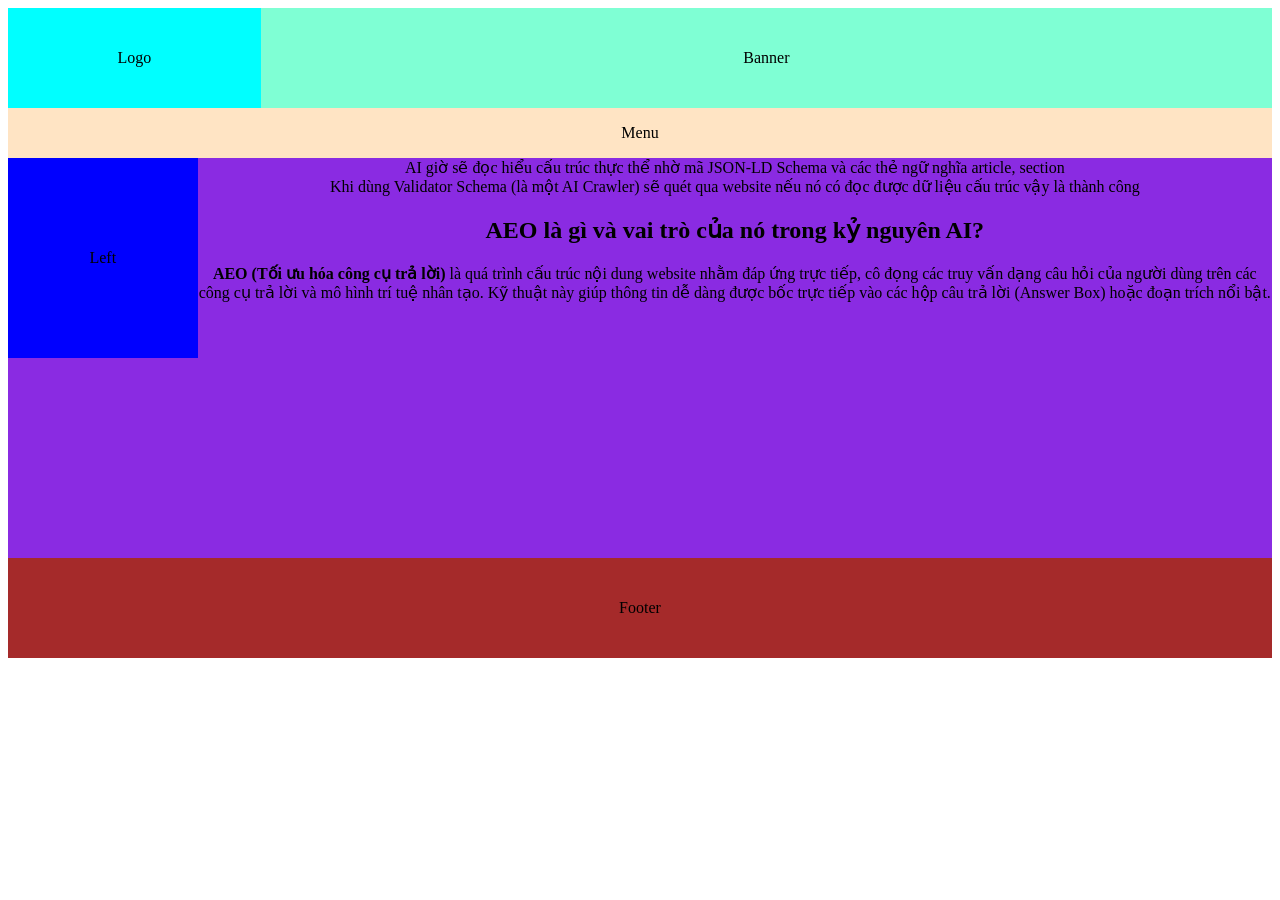
<file: index.html>
<!DOCTYPE html>
<html lang="en">
<head>
    <meta charset="UTF-8">
    <meta name="viewport" content="width=device-width, initial-scale=1.0">
    <title>Document</title>
    <link rel="stylesheet" href="style.css">
<script type="application/ld+json">
{
  "@context": "https://schema.org",
  "@graph": [
    {
      "@type": "WebSite",
      "@id": "https://kajindevil.github.io/Test-Website-AEO-AIEO/#website",
      "url": "https://kajindevil.github.io/Test-Website-AEO-AIEO/",
      "name": "Tài liệu Nghiên cứu AEO và AIEO"
    },
    {
      "@type": "FAQPage",
      "@id": "https://kajindevil.github.io/Test-Website-AEO-AIEO/#faq",
      "mainEntity": [{
        "@type": "Question",
        "name": "AEO là gì?",
        "acceptedAnswer": {
          "@type": "Answer",
          "text": "AEO (Tối ưu hóa công cụ trả lời) là quá trình tối ưu hóa nội dung nhằm đáp ứng các truy vấn dạng câu hỏi của người dùng và hiển thị trực tiếp tại các đoạn trích nổi bật hoặc câu trả lời của AI."
        }
      }]
    },
    {
      "@type": "AboutPage",
      "about": [
        {
          "@type": "Thing",
          "name": "Artificial Intelligence Engine Optimization",
          "sameAs": "https://en.wikipedia.org/wiki/Artificial_intelligence"
        }
      ]
    }
  ]
}
</script>
</head>
<body>
    <div class="container">
        <div class="Logo_Banner">
            <div class="Logo">Logo</div>
            <div class="Banner">Banner</div>
        </div>
        <div class="Menu">Menu</div>
        <div class="Main">
            <div class="Left">Left</div>
            <div class="Content" >
              AI giờ sẽ đọc hiểu cấu trúc thực thể nhờ mã JSON-LD Schema và các thẻ ngữ nghĩa article, section <br>
              Khi dùng Validator Schema (là một AI Crawler) sẽ quét qua website nếu nó có đọc được dữ liệu cấu trúc vậy là thành công
                <article>
                    <section>
                        <h2>AEO là gì và vai trò của nó trong kỷ nguyên AI?</h2>
                        <p><strong>AEO (Tối ưu hóa công cụ trả lời)</strong> là quá trình cấu trúc nội dung website nhằm đáp ứng trực tiếp, cô đọng các truy vấn dạng câu hỏi của người dùng trên các công cụ trả lời và mô hình trí tuệ nhân tạo. Kỹ thuật này giúp thông tin dễ dàng được bốc trực tiếp vào các hộp câu trả lời (Answer Box) hoặc đoạn trích nổi bật.</p>
                    </section>
                </article>
              </div>
            </div>
        <div class="Footer">Footer</div>
    </div>
</body>
</html>
</file>
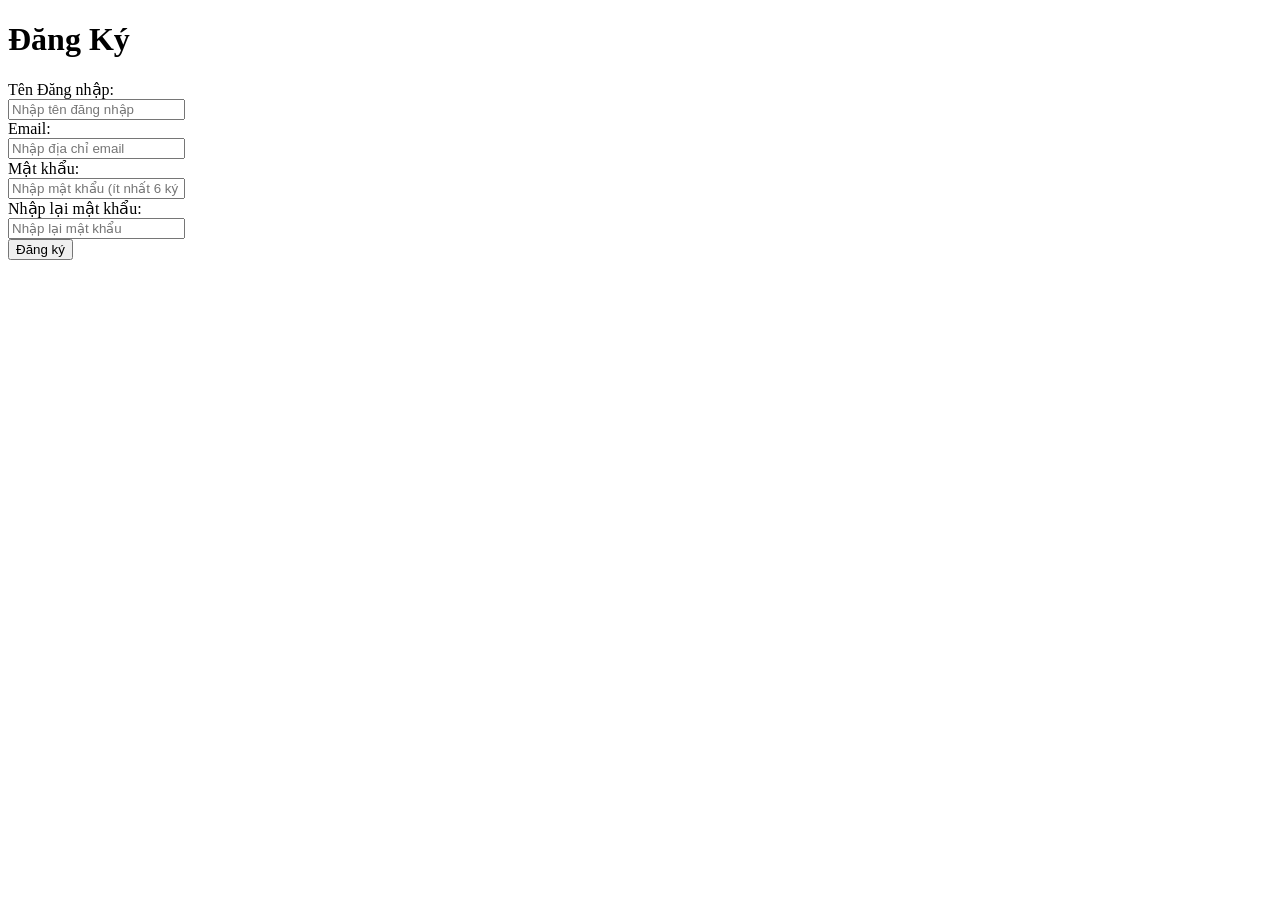
<file: form.html>
<!DOCTYPE html>
<html lang="en">
<head>
    <meta charset="UTF-8">
    <meta name="viewport" content="width=device-width, initial-scale=1.0">
    <title>Document</title>
    <link rel="stylesheet" href="formstyle.css">
</head>
<body>
    <form action="">
        <div class="container">
            <h1>Đăng Ký</h1>
        <div>
            Tên Đăng nhập: <br>
            <input type="text" placeholder="Nhập tên đăng nhập" id="LoginName">
            <div class="error-message" id="NameErrorMessage"></div>
        </div>
        <div>
            Email: <br>
            <input type="text" placeholder="Nhập địa chỉ email" id="LoginEmail">
            <div class="error-message" id="EmailErrorMessage" id="email"></div>
        </div>
        <div>
            Mật khẩu: <br>
            <input type="password" placeholder="Nhập mật khẩu (ít nhất 6 ký tự)" id="LoginPassword">
            <div class="error-message" id="PasswordErrorMessage"></div>
        </div>
        <div>
            Nhập lại mật khẩu: <br>
            <input type="password" placeholder="Nhập lại mật khẩu" id="ReLoginPassword">
            <div class="error-message" id="RePasswordErrorMessage"></div>
        </div>
        <input type="button" value="Đăng ký" onclick="validateForm()">
        </div>
    </form>
    <script>
        function validateForm(){
            var name= LoginName.value.trim();
            var email = LoginEmail.value.trim();
            var pass = LoginPassword.value.trim();
            var repass=ReLoginPassword.value.trim();
            var isValid =true;

            if (name === ''||isNaN(name)==false) {
                NameErrorMessage.textContent = 'Vui lòng nhập tên tài khoản của bạn';
                isValid = false;
            } else {
                NameErrorMessage.textContent = '';
            }

            if(!validateEmail(email)){
                EmailErrorMessage.textContent='Vui lòng nhập email của bạn';
                isValid=false;
            }else{
                EmailErrorMessage.textContent='';
            }

            if(pass===''){
                PasswordErrorMessage.textContent='Vui lòng nhập mật khẩu tài khoản của bạn'
                isValid=false;
            }else{
                PasswordErrorMessage.textContent='';
            }

            if(repass===''){
                RePasswordErrorMessage.textContent='Vui lòng nhập lại mật khẩu tài khoản của bạn';
                isValid=false;
            }else{
                RePasswordErrorMessage.textContent='';
            }

            if(isValid){
                alert("Đăng ký thành công !")
            }

        }
        function validateEmail(email) {
            var emailRegex = /\S+@\S+\.\S+/;
            return emailRegex.test(email);
        }

        var pn=numInput.value.trim();
        function validatePhoneNumber(pn){
            var pnRegex=/^0\d{9}$/;
            return pnRegex.test(pn);
        }
    </script>
</body>
</html>
</file>
<file: style.css>
@media only screen and (max-width:1000px) {
    .container{
        width: 100%;
        height: 100px;
        text-align: center;
    }
    .Logo_Banner{
        width: 100%;
        height: 100px;
        overflow: auto;
    }
    .Logo{
        width: 20%;
        background-color: aqua;
        float: left;
        height: 100%;
        line-height: 100px;
    
    }
    .Banner{
        width: 80%;
        background-color: aquamarine;
        float: left;
        height: 100%;
        line-height: 100px;
    }
    .Menu{
        height: 100px;
        width: 50%;
        background-color: bisque;
        line-height: 100px;
        float: left;
    }
    .Main{
        width: 100%;
        height: 400px;
    }
    .Content{
        height: 400px;
    }
    .Left{
        float: left;
        height: 100px;
        width: 50%;
        line-height: 100px;
        background-color: blue;
    }
    .Footer{
        height: 100px;
        width: 100%;
        background-color: brown;
        line-height: 100px;
    }    
}
@media only screen and (min-width:1000px) {
    .container{
        width: 100%;
        height: 650px;
        text-align: center;
    }
    .Logo_Banner{
        width: 100%;
        height: 100px;
        overflow: auto;
    }
    .Logo{
        width: 20%;
        background-color: aqua;
        float: left;
        height: 100%;
        line-height: 100px;
    
    }
    .Banner{
        width: 80%;
        background-color: aquamarine;
        float: left;
        height: 100%;
        line-height: 100px;
    }
    .Menu{
        height: 50px;
        width: 100%;
        background-color: bisque;
        line-height: 50px;
    }
    .Main{
        width: 100%;
        height: 400px;
    }
    .Content{
        height: 100%;
        background-color: blueviolet;
    }
    .Left{
        float: left;
        height: 200px;
        width: 15%;
        line-height: 200px;
        background-color: blue;
    }
    .Footer{
        height: 100px;
        width: 100%;
        background-color: brown;
        line-height: 100px;
    }    
}
.Content img{
    width: 30%;
    height: auto;
}
</file>
<file: formstyle.css>
.error-message{
    color: red;
}
</file>
